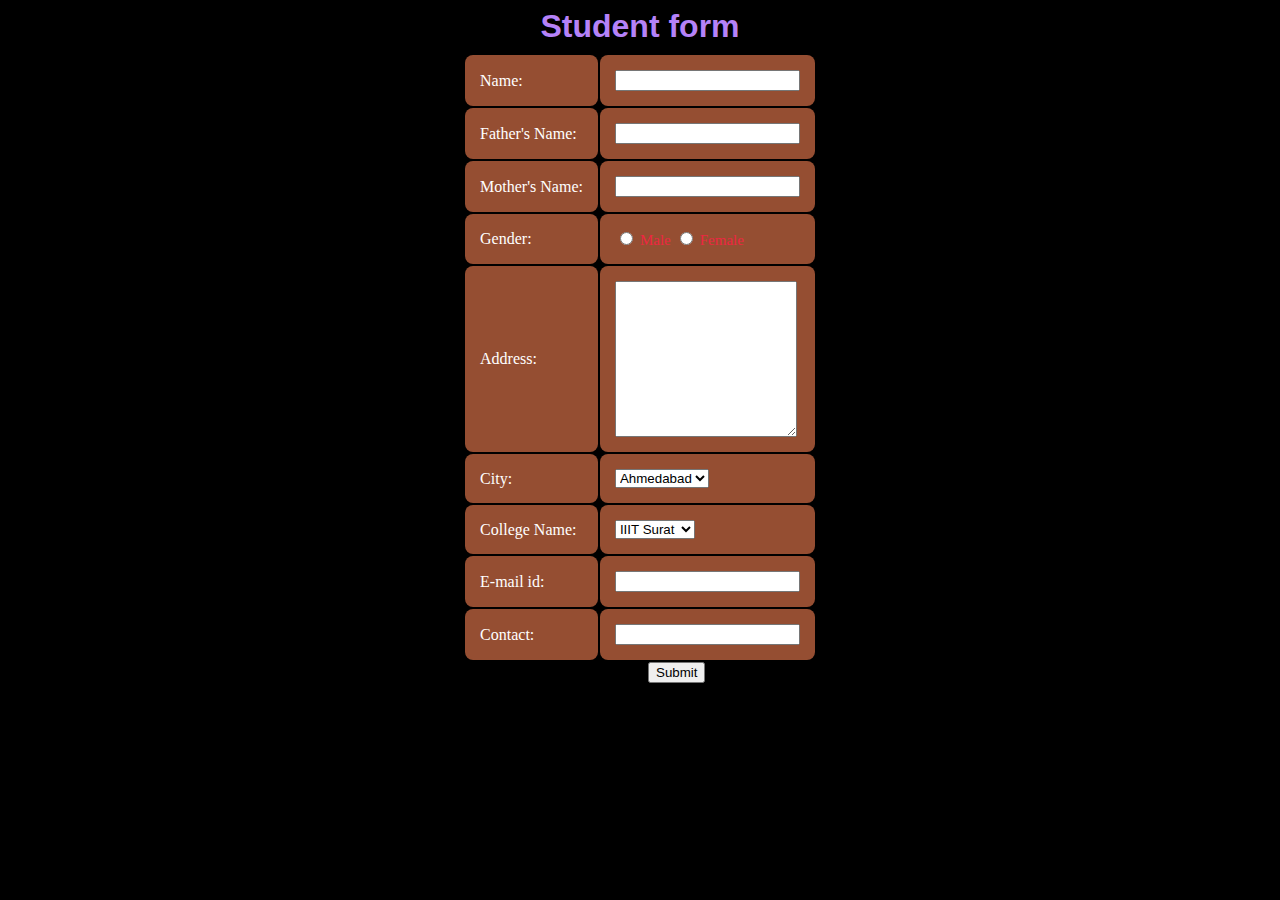
<file: HTML_CSS_BASIC/index.html>
<html>
<head>
<style>
        body{
            background-color: black;
            color: white;
        }
        label{
			color: #ee2641;
			padding: 0px 0px;
			font-size: 15px;
		}
        table{
            display: flex;
            justify-content: center;
            align-items: center;
        }

        td{
            padding: 15px 15px;
            background-color: #f07e519e;
            border-radius: 8px;               
        }
        .heading{
            display: flex;
            justify-content: center;
            align-items: center;
            font-family: Arial, Helvetica, sans-serif;
            margin-bottom: 8px;
            color: rgb(181, 130, 248)
        }
        .serif
		{
			font-family:"Times New Roman",Times,serif;
		}
		
		.sansserif 
		{
			font-family: Arial, Helvetica, sans-serif;
		}
        #centred{
            /* justify-content: center; */
            margin-left: 50vw;
            margin-right: auto;
            align-items: center;
            justify-content: center;
        }
</style>
<script type="text/javascript">
	function validate()
	{
		//1) name :check whether empty or not
		var Name=document.form.uname.value;
		if( Name== "" ) //blank
		{
			alert( "Please provide your name!" );
            document.form.uname.focus();
            return false;
		}
		
		//2) name: alphabet only
	    var alphabet =/^[A-Za-z]+$/;
		//var pass=document.login.pass.value;
		if(Name.match(alphabet))
		{
			return true;
		}
		else
		{
			alert( "Please provide valid name!" );			
            document.form.uname.focus();
            return false;
		}
		
		//email:using atpos
		var x = document.login.email.value();
		var atpos = x.indexOf("@");
		var dotpos = x.lastIndexOf(".");
		if (atpos<1 || dotpos<atpos+2 || dotpos+2>=x.length) 
		{
			alert("Not a valid email address");
			return false;
		}
	}
	</script>
		
</head>
<body>
    <h1 class="heading">Student form</h1>
	<!-- code for form creation-->
	<form name="form" action="welcome.php" method="post" onsubmit="return validate();">
        <table>
            <tr>
                <td>Name: </td>
                <td><input type="text" name="name" id="student"></td>
            </tr>
            <tr>
                <td>Father's Name:</td>
                <td><input type="text" name="father" id="stud_fat"></td>
            </tr>
            <tr>
                <td>Mother's Name:</td>
                <td><input type="text" name="mother" id="stud_mot"></td>
            </tr>
            <tr>
                <td>Gender:</td>
                <td><input type="radio" id="male" name="gender" value="male">
                <label for="male">Male</label>
                <input type="radio" id="female" name="gender" value="female">
                <label for="female">Female</label></td>
            </tr>
            <tr>
                <td>Address:</td>
                <td><textarea name="address" id="add"  rows="10"></textarea></td>
            </tr>
            <tr>
                <td>City:</td>
		<td><select name="City" id="City">
                <option value="Ahmedabad">Ahmedabad</option>
                <option value="Vadodra">Vadodra</option>
                <option value="Surat">Surat</option>
                <option value="Anand">Anand</option>
                </select>
            </tr>
            <tr>
                <td>College Name: </td>
		<td><select name="College" id="College">
                <option value="IIIT Surat">IIIT Surat</option>
                <option value="NIT Surat">NIT Surat</option>
                <option value="DAIICT">DAIICT</option>
                <option value="DDIT">DDIT</option>
                </select>
            </tr>
            <tr>
                <td>E-mail id: </td>
                <td><input type="email" name="em" id="em"></td>
            </tr>
            <tr>
                <td>Contact: </td>
                <td><input type="number" name="cntct" id="cntct"></td>
            </tr>
        </table>
        <input id="centred" type="submit" value="Submit">
</form>
</body>
</html>
</file>
